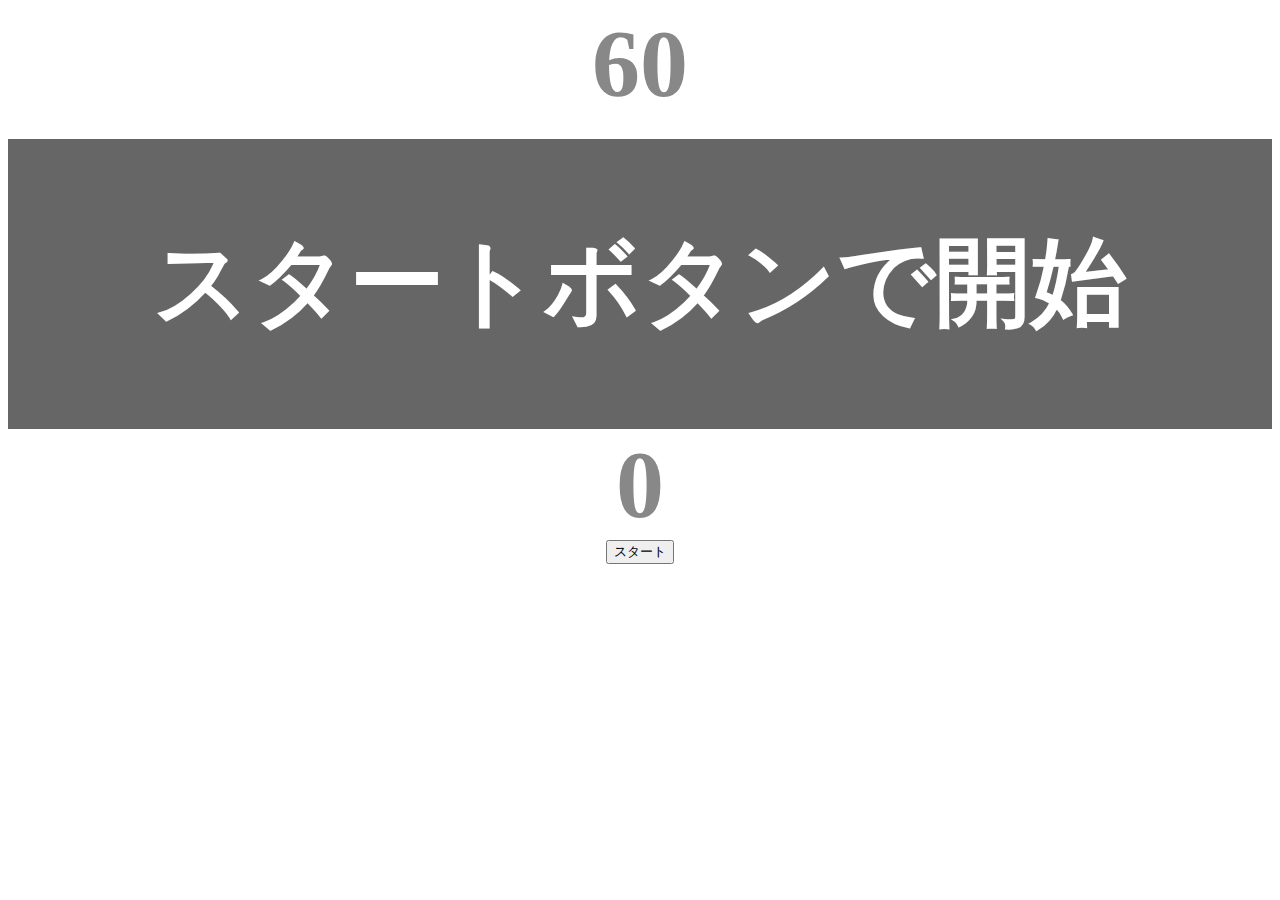
<file: kadai_001/index.html>
<!DOCTYPE html>
<html lang="ja">
<head>
    <meta charset="UTF-8">
    <meta name="viewport" content="width=device-width, initial-scale=1.0">
    <meta name="description" content="【JavaScript応用編】簡易的なタイピングゲームです。">
    <title>タイピングゲーム</title>
    <link rel="stylesheet" href="style.css">
</head>
<body>
    <p id="count" class="count">60</p>

    <div id="wrap" class="wrap">
        <span id="typed" class="typed"></span>
        <span id="untyped"></span>
    </div>

    <span id="typeCount" class="typeCount">0</span>
    
    <button id="start">スタート</button>
    

    <script type="text/javascript" src="main.js"></script>
</body>
</html>
</file>
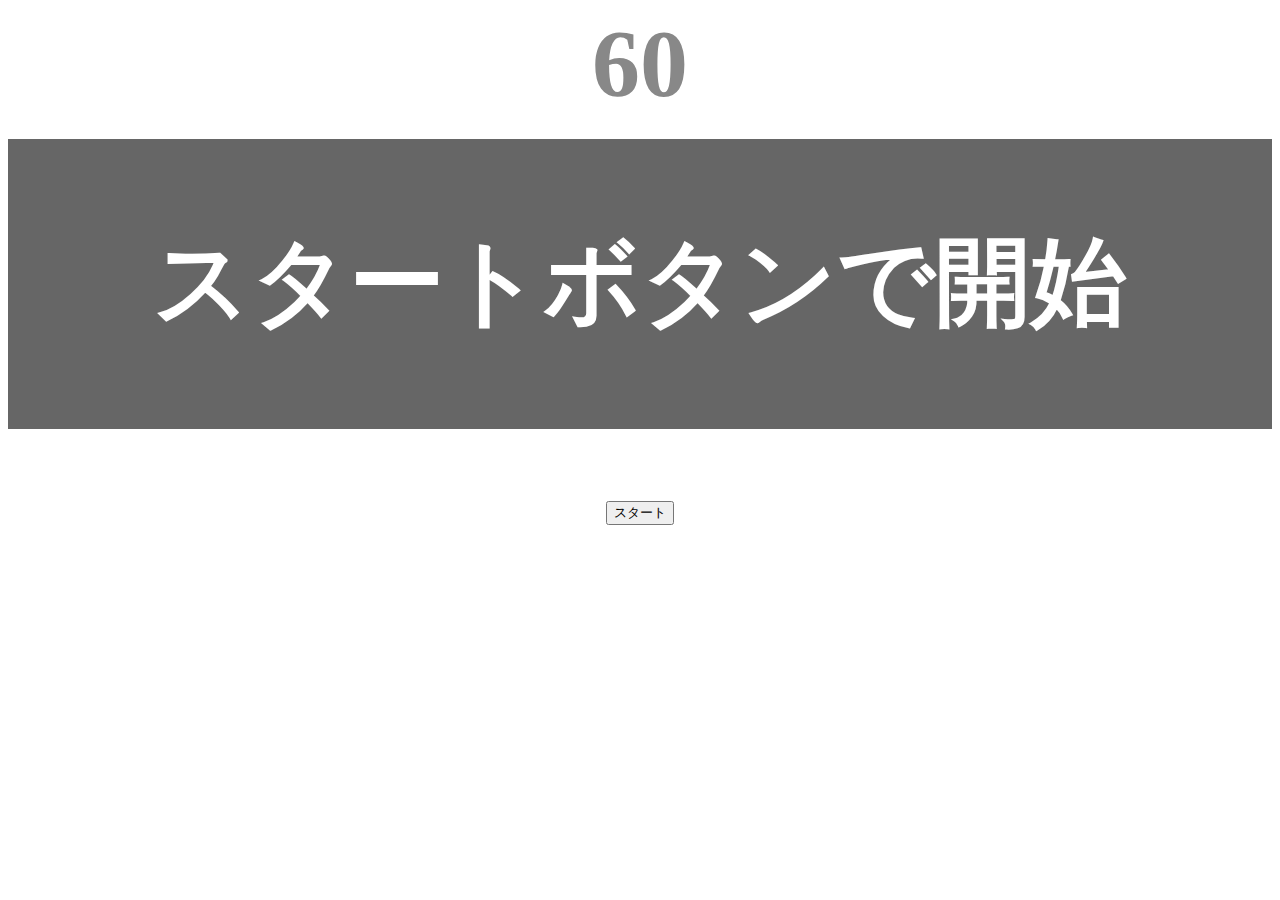
<file: typing/index.html>
<!DOCTYPE html>
<html lang="ja">
<head>
    <meta charset="UTF-8">
    <meta name="viewport" content="width=device-width, initial-scale=1.0">
    <meta name="description" content="【JavaScript応用編】簡易的なタイピングゲームです。">
    <title>タイピングゲーム</title>
    <link rel="stylesheet" href="style.css">
</head>
<body>
    <p id="count" class="count">60</p>

    <div id="wrap" class="wrap">
        <span id="typed" class="typed"></span>
        <span id="untyped"></span>
    </div>

    <button id="start">スタート</button>

    <script type="text/javascript" src="main.js"></script>
</body>
</html>
</file>
<file: kadai_001/style.css>
body{
    font-size: 6em;
    text-align: center;
}

.count{
    margin: 0;
    font-weight: bold;
    color: #888;
}

.wrap{
    margin-top: 20px;
    padding: 80px 40px;
    background-color: #666;
    font-weight: bold;
    color: #fff;
}

.typed{
    color: lightgreen;
}

.typeCount{
    margin: 0;
    font-weight: bold;
    color: #888;
}

#start{
    display: block;
    margin: 0 auto;
}

.mistyped{
    background-color: red;
}
</file>
<file: typing/style.css>
body{
    font-size: 6em;
    text-align: center;
}

.count{
    margin: 0;
    font-weight: bold;
    color: #888;
}

.wrap{
    margin-top: 20px;
    padding: 80px 40px;
    background-color: #666;
    font-weight: bold;
    color: #fff;
}

.typed{
    color: lightgreen;
}

.mistyped{
    background-color: red;
}
</file>
